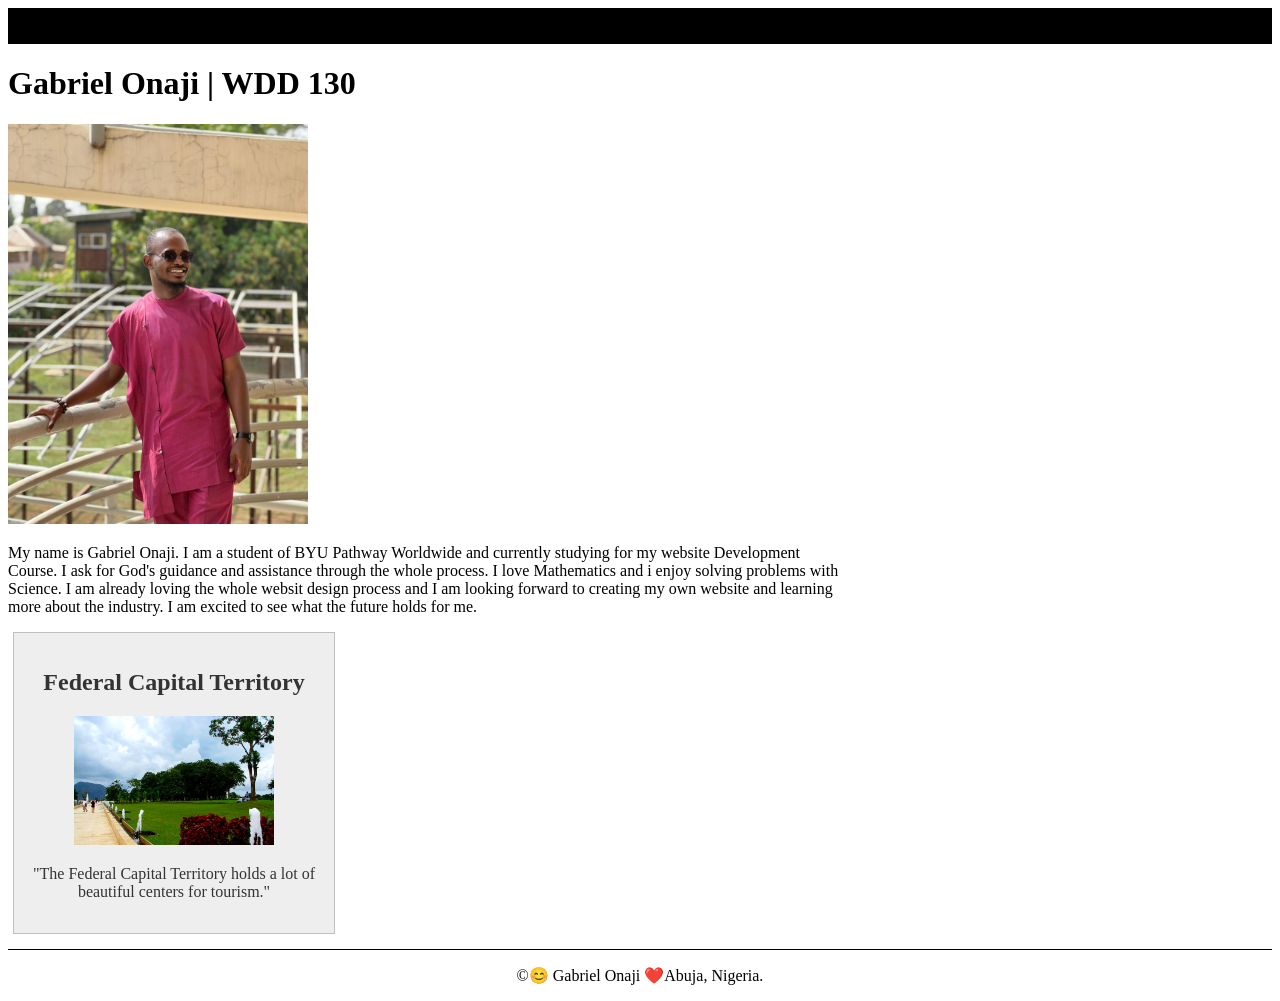
<file: index.html>
<!DOCTYPE html>
<html lang="en">

<head>
    <meta charset="UTF-8">
    <meta name="viewport" content="width=device-width, initial-scale=1.0">
    <title>Gabriel Onaji | WDD 130</title>
    <meta name="description"
      content="Gabriel Onaji's home page showing his photo and country of residence.">
    <meta name="author" content="Gabriel Onaji">
    <link rel="stylesheet" href="styles/styles.css">
</head>


<body>
    <header>
        <nav>
            <a href="#">Home</a>
            <a href="wwr/">Rafting Website</a>
        </nav>
    </header>
    <main>
        <h1>Gabriel Onaji | WDD 130</h1>
        <img src="images/profile.jpg" alt="Gabriel Onaji" width="200">
        <p>My name is Gabriel Onaji. I am a student of BYU Pathway Worldwide and currently studying
            for my website Development Course. I ask for God's guidance and assistance through the
            whole process. I love Mathematics and i enjoy solving problems with Science. I am
            already loving the whole websit design process and I am looking forward to creating my
            own website and learning more about
            the industry. I am excited to see what the future holds for me.</p>
    </main>

    <aside>
        <h2> Federal Capital Territory</h2>
        <img src="images/millenium_park.jpg" alt="Millenium Park Abuja.">
        <p>"The Federal Capital Territory holds a lot of beautiful centers for tourism."</p>
    </aside>

    <footer>
        <p>&copy;😊 Gabriel Onaji ❤️Abuja, Nigeria.</p>
    </footer>

</body>

</html>
</file>
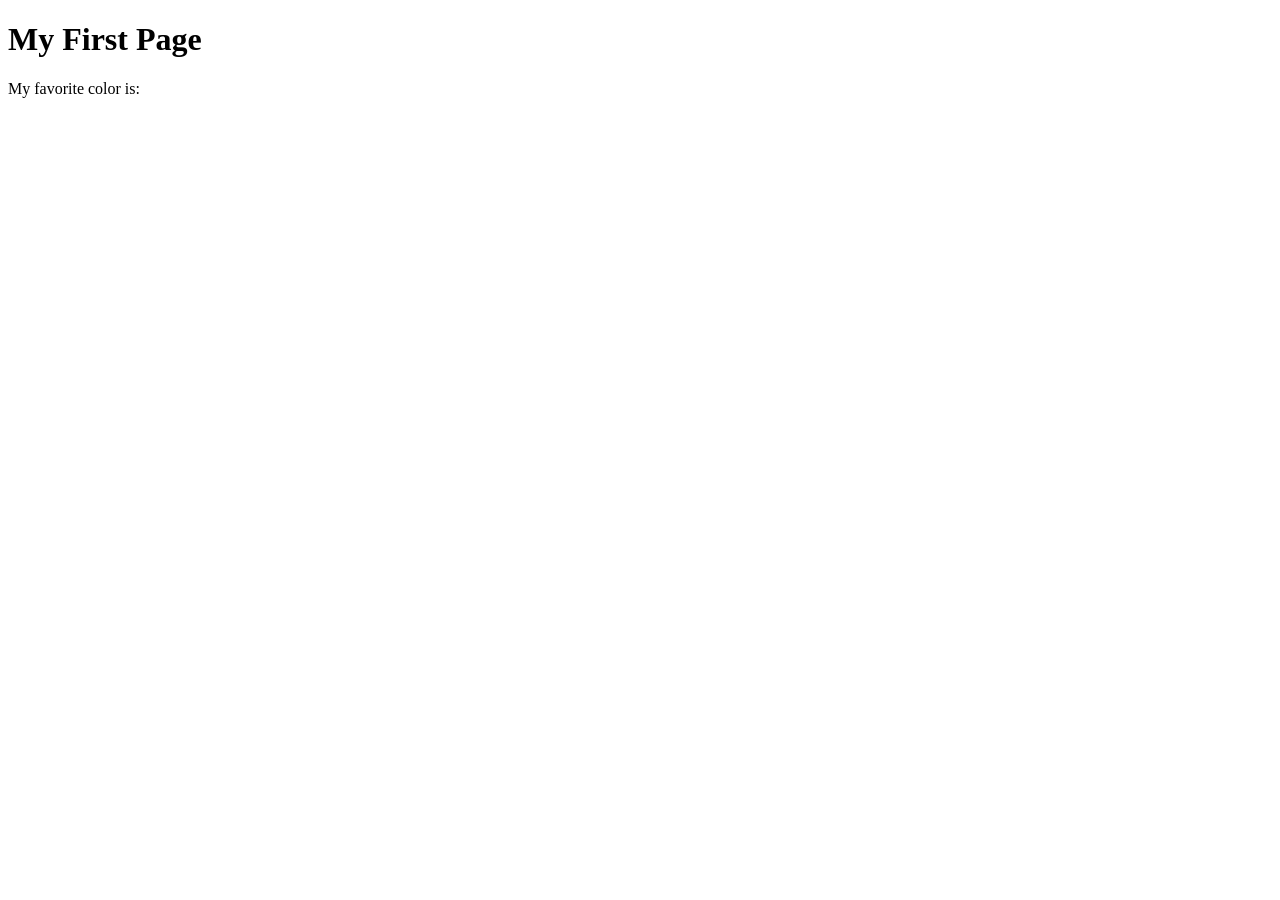
<file: week01/first-page.html>
<!DOCTYPE html>
<html lang="en">
<head>
    <meta charset="UTF-8">
    <meta name="viewport" content="width=device-width, initial-scale=1.0">
    <title>My First Page</title>
</head>
<body>
    <h1>My First Page</h1>
    <p>My favorite color is: </p>
</body>
</html>
</file>
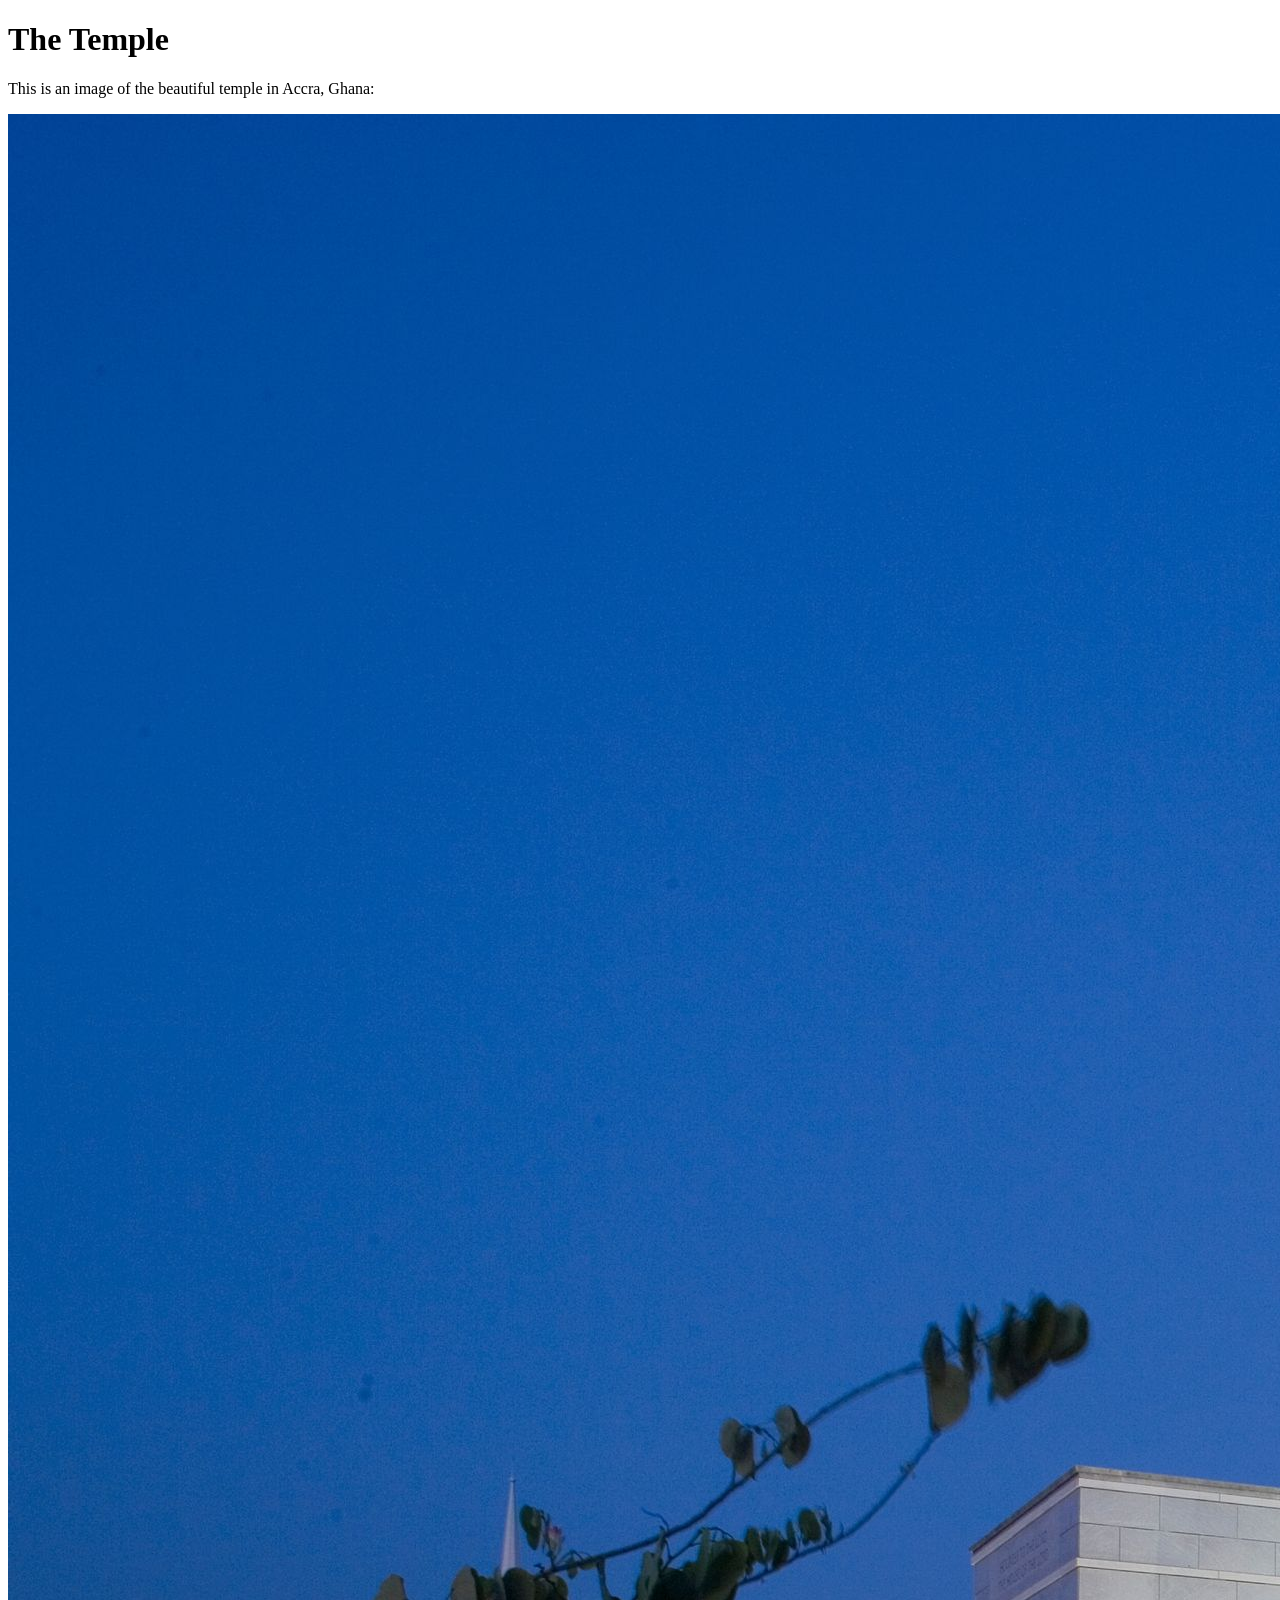
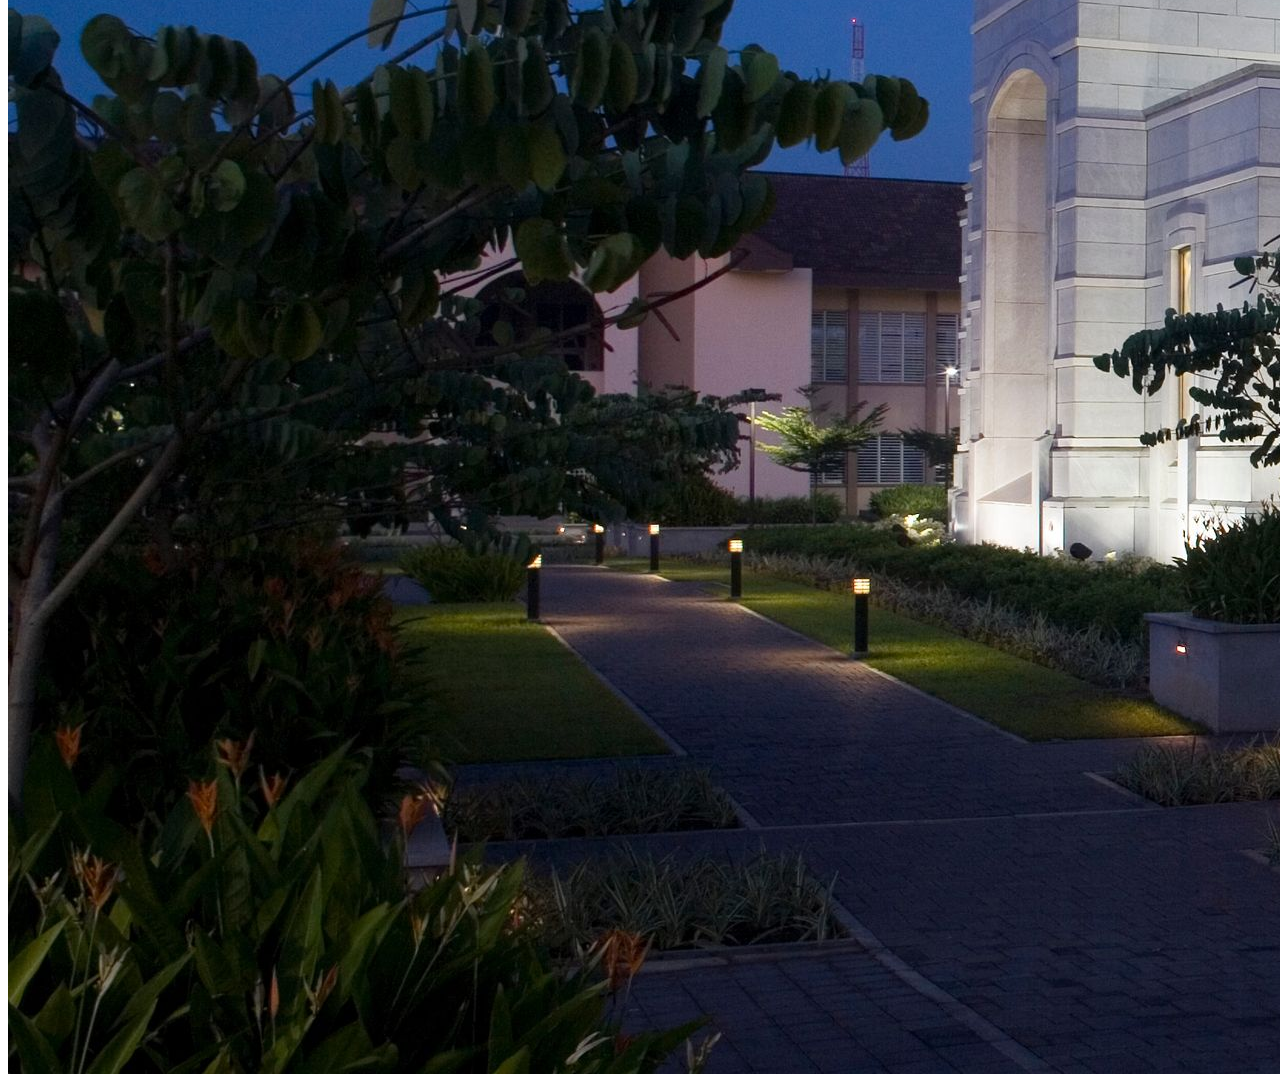
<file: week01/images.html>
<!DOCTYPE html>
<html lang="en">
<head>
    <meta charset="UTF-8">
    <meta name="viewport" content="width=device-width, initial-scale=1.0">
    <title>Temple Image</title>
</head>
<body>
    <h1>The Temple</h1>
    <p>This is an image of the beautiful temple in Accra, Ghana:</p>
    <img src="images/temple-large.jpeg" alt="The Accra Ghana Temple">
    
</body>
</html>
</file>
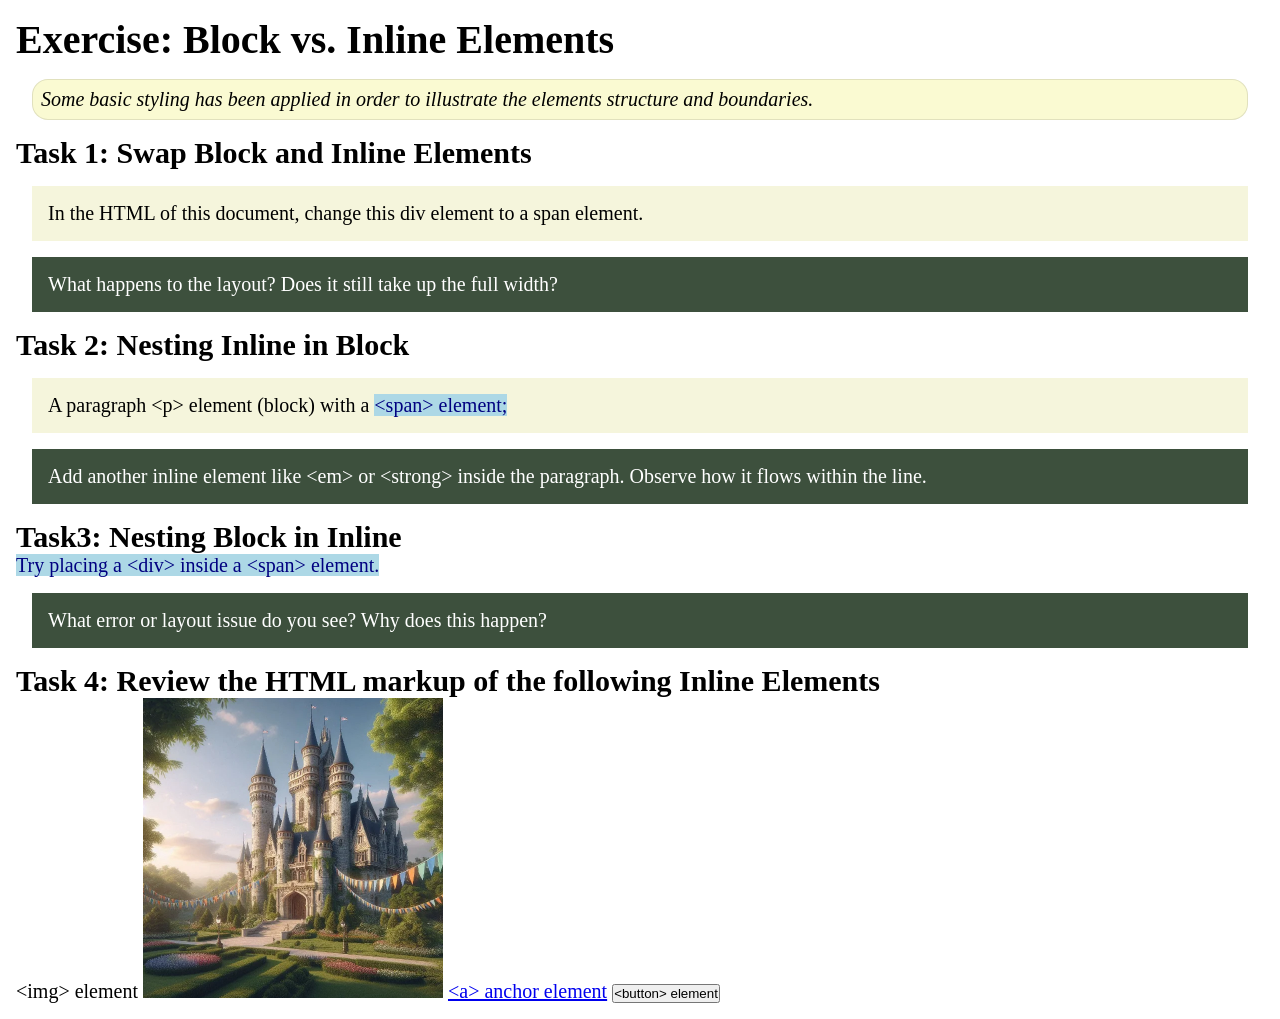
<file: week02/block-vs-inline.html>
<!DOCTYPE html>
<html lang="en">

<head>
    <meta charset="UTF-8">
    <meta name="viewport" content="width=device-width, initial-scale=1.0">
    <title>Exercise: Block vs. Inline Elements</title>
    <link rel="stylesheet" href="styles/block-vs-inline.css">
</head>

<body>
    <main>
        <h1>Exercise: Block vs. Inline Elements</h1>
        <p class="note">Some basic styling has been applied in order to illustrate the elements structure and
            boundaries.</p>

        <h2>Task 1: Swap Block and Inline Elements</h2>
        <div>In the HTML of this document, change this div element to a span element.</div>

        <p class="question">What happens to the layout? Does it still take up the full width?</p>

        <h2>Task 2: Nesting Inline in Block</h2>
        <p>A paragraph &lt;p&gt; element (block) with a <span>&lt;span&gt; element;</span></p>
        <p class="question">Add another inline element like &lt;em&gt; or &lt;strong&gt; inside the paragraph. Observe
            how it flows within the line.</p>

        <h2>Task3: Nesting Block in Inline</h2>
        <span>Try placing a &lt;div&gt; inside a &lt;span&gt; element.</span>
            <p class="question">What error or layout issue do you see? Why does this happen?</p>


            <h2>Task 4: Review the HTML markup of the following Inline Elements</h2>
        &lt;img&gt; element
        <img src="images/castle.webp" alt="placeholder image (images are inline)" width="300" height="300">
        <a href="https://churchofjesuschrist.org">&lt;a&gt; anchor element</a>
        <button type="button">&lt;button&gt; element</button>
    </main>
</body>

</html>
</file>
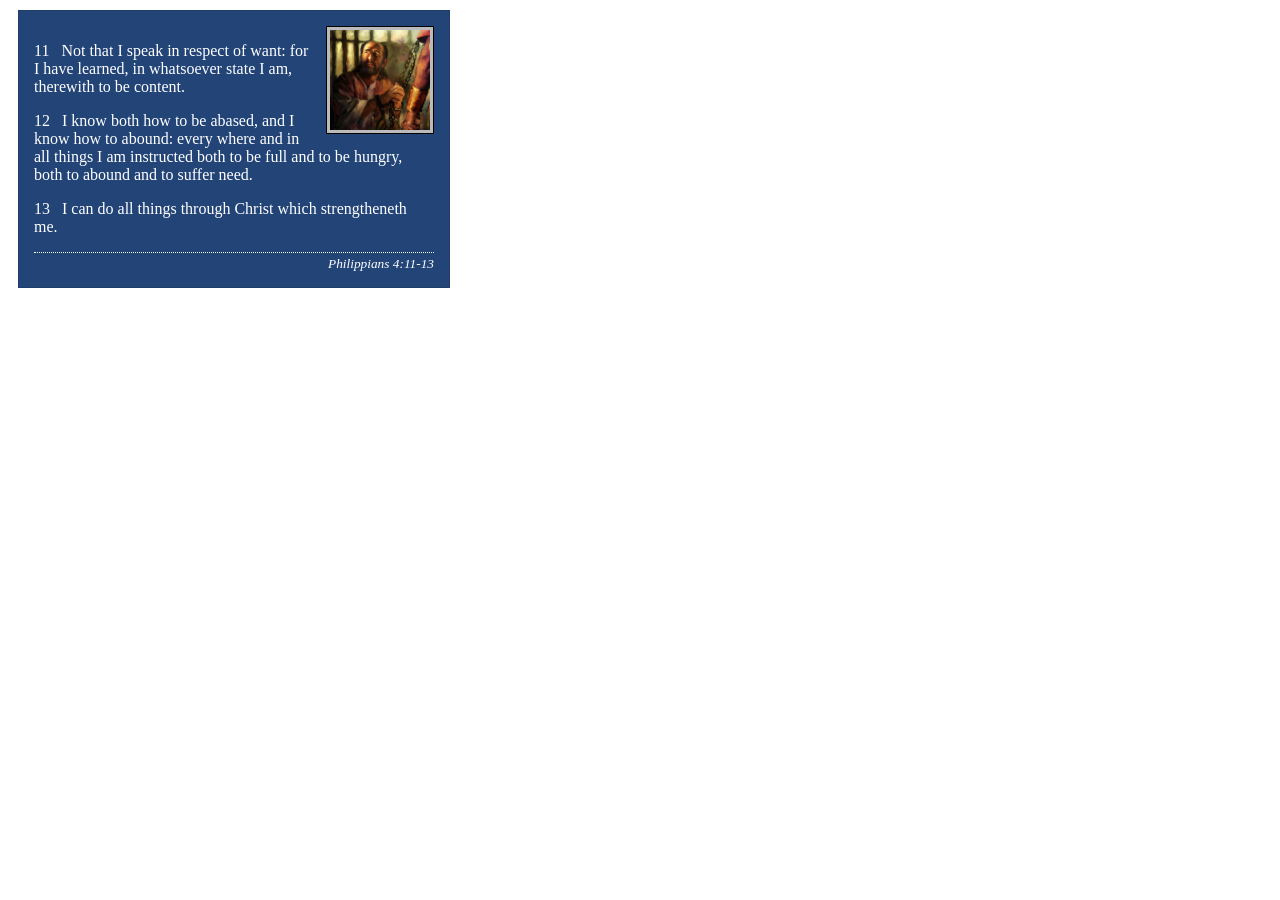
<file: week02/box-model-solution.html>
<!DOCTYPE html>
<html lang="en">
<head>
    <meta charset="UTF-8">
    <meta name="viewport" content="width=device-width, initial-scale=1.0">
    <title>Box Model Activity</title>
    <link rel="stylesheet" href="styles/box-model-solution.css">
</head>
<body>
    <main>
        <div class="callout">
            <img src="images/apostle-paul-imprisoned.webp" alt="Paul the Apostle - Imprisoned in Rome" width="200" height="200">
            <blockquote>
                <p>11 &nbsp; Not that I speak in respect of want: for I have learned, in whatsoever state I am, therewith to be content.</p>
                <p>12 &nbsp; I know both how to be abased, and I know how to abound: every where and in all things I am instructed both to be full and to be hungry, both to abound and to suffer need.</p>
                <p>13 &nbsp; I can do all things through Christ which strengtheneth me.</p>
            </blockquote>
            <cite>Philippians 4:11-13</cite>
        </div>
    </main>
</body>
</html>
</file>
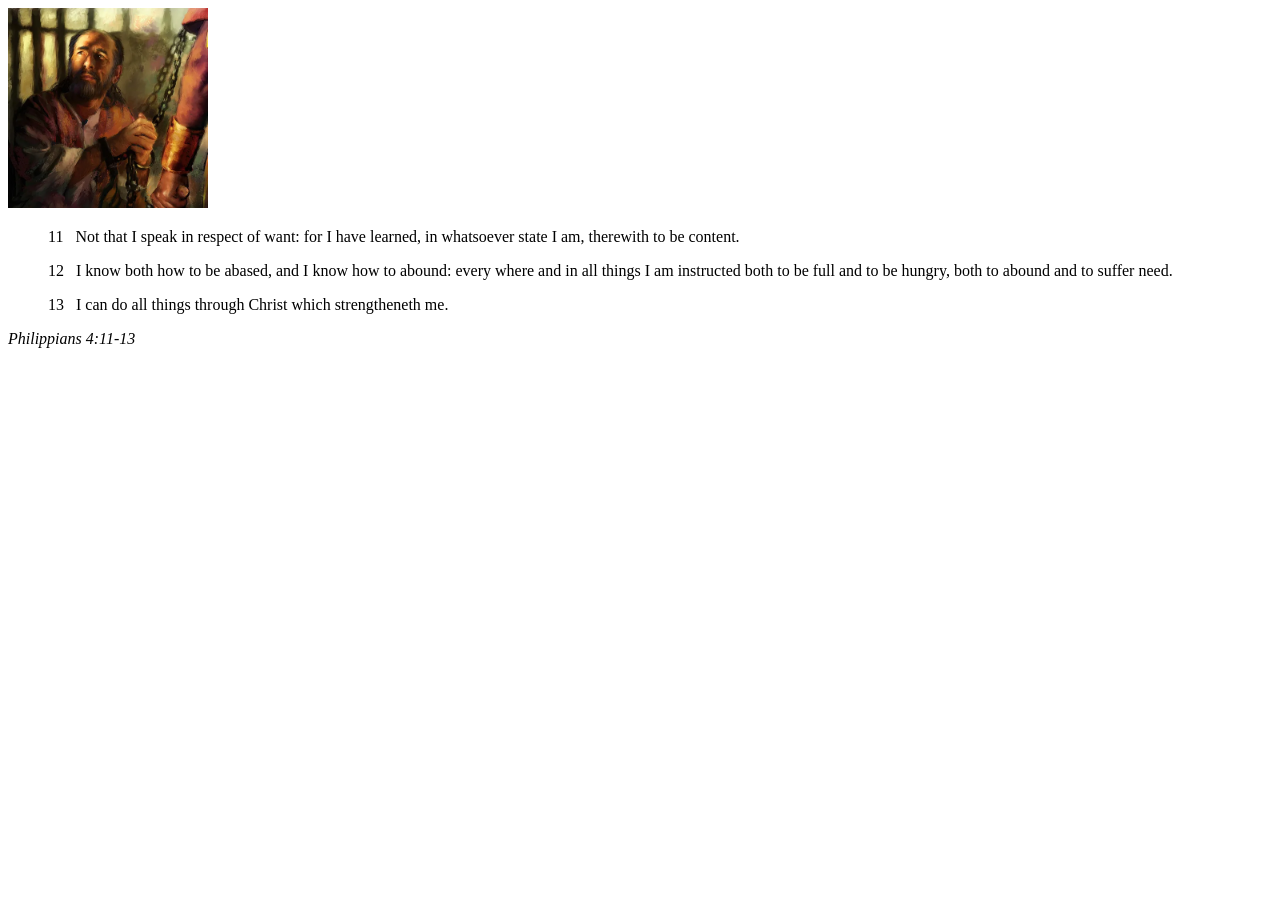
<file: week02/box-model.html>
<!DOCTYPE html>
<html lang="en">
<head>
    <meta charset="UTF-8">
    <meta name="viewport" content="width=device-width, initial-scale=1.0">
    <title>Box Model Activity</title>
</head>
<body>
    <main>
        <div class="callout">
            <img src="images/apostle-paul-imprisoned.webp" alt="Paul the Apostle - Imprisoned in Rome" width="200" height="200">
            <blockquote>
                <p>11 &nbsp; Not that I speak in respect of want: for I have learned, in whatsoever state I am, therewith to be content.</p>
                <p>12 &nbsp; I know both how to be abased, and I know how to abound: every where and in all things I am instructed both to be full and to be hungry, both to abound and to suffer need.</p>
                <p>13 &nbsp; I can do all things through Christ which strengtheneth me.</p>
            </blockquote>
            <cite>Philippians 4:11-13</cite>
        </div>
    </main>
</body>
</html>
</file>
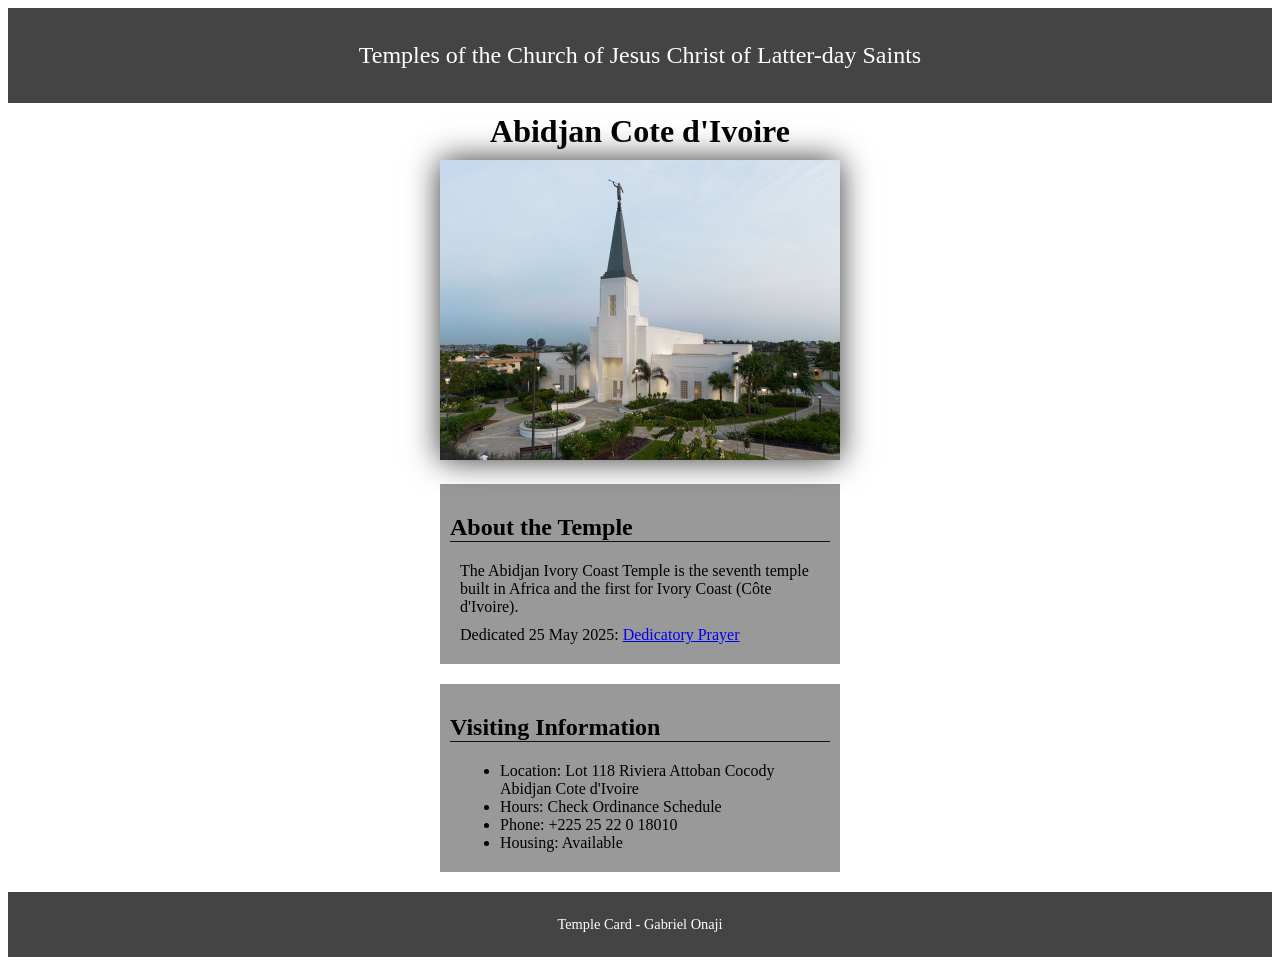
<file: week02/temple.html>
<!DOCTYPE html>
<html lang="en">

<head>
    <meta charset="UTF-8">
    <meta name="viewport" content="width=device-width, initial-scale=1.0">
    <title>Temple Card - Abidjan Cote d'Ivoire</title>
    <link rel="stylesheet" href="styles/temple.css">
</head>

<body>
    <header>
        <p>Temples of the Church of Jesus Christ of Latter-day Saints</p>
    </header>
    <main>
        <h1>Abidjan Cote d'Ivoire</h1>
        <picture>
            <img src="images/abidjan-ivory-coast.jpeg" alt="Abidjan Cote d'Ivoire Temple">
        </picture>
        <section>
            <h2>About the Temple</h2>
            <p>The Abidjan Ivory Coast Temple is the seventh temple built in Africa and the first
                for Ivory Coast (Côte
                d'Ivoire).</p>
            <p>Dedicated 25 May 2025: <a
                  href="https://www.churchofjesuschrist.org/temples/dedicatory-prayer/abidjan-ivory-coast-temple/2025-05-25?lang=eng"
                  target="_blank" rel="noopener noreferrer">Dedicatory Prayer</a></p>
        </section>
        <section>
            <h2>Visiting Information</h2>
            <ul>
                <li>Location: Lot 118 Riviera Attoban Cocody Abidjan Cote d'Ivoire</li>
                <li>Hours: Check Ordinance Schedule</li>
                <li>Phone: +225 25 22 0 18010</li>
                <li>Housing: Available</li>
            </ul>
        </section>
    </main>
    <footer>
        <p>Temple Card - Gabriel Onaji </p>
    </footer>
</body>

</html>
</file>
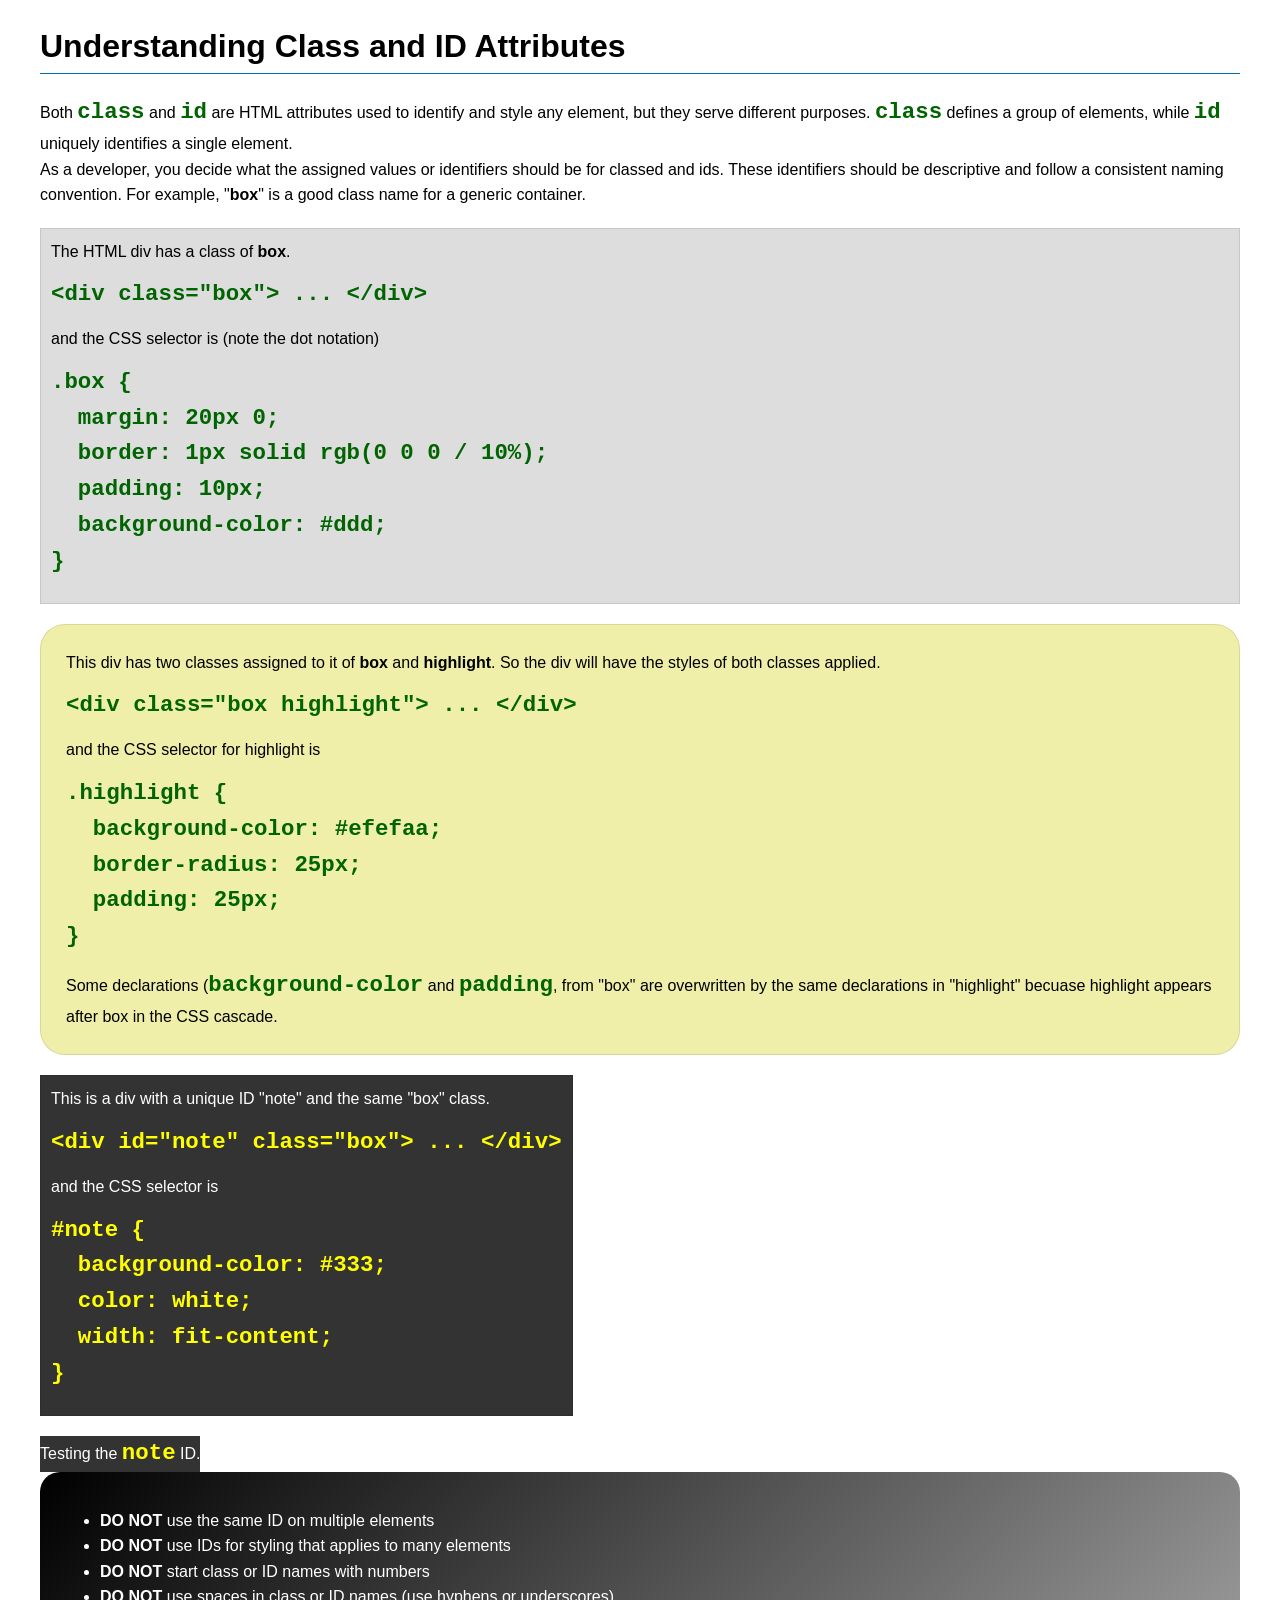
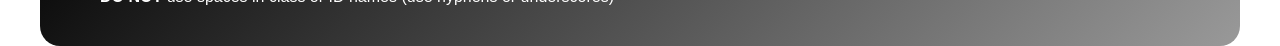
<file: week03/class-and-id.html>
<!DOCTYPE html>
<html lang="en">

<head>
    <meta charset="UTF-8">
    <meta name="viewport" content="width=device-width, initial-scale=1.0">
    <title>Class vs ID Attributes</title>
    <link rel="stylesheet" href="styles/class-and-id.css">
</head>

<body>
    <h1>Understanding Class and ID Attributes</h1>
    <p>Both <code>class</code> and <code>id</code> are HTML attributes used to identify and style any element, but they
        serve different purposes. <code>class</code> defines a group of elements, while <code>id</code> uniquely
        identifies a single element.</p>
    <p>As a developer, you decide what the assigned values or identifiers should be for classed and ids. These
        identifiers should be
        descriptive and follow a consistent naming convention. For example, "<strong>box</strong>" is a good class name
        for a generic container.</p>
    <div class="box">
        <p>The HTML div has a class of <strong>box</strong>.</p>
        <pre><code class="html">&lt;div class="box"&gt; ... &lt;/div&gt;</code></pre>
        and the CSS selector is (note the dot notation)
        <pre><code class="css">.box {
  margin: 20px 0;
  border: 1px solid rgb(0 0 0 / 10%);
  padding: 10px;
  background-color: #ddd; 
}</code></pre>
    </div>

    <div class="box highlight">
        <p>This div has two classes assigned to it of <strong>box</strong> and <strong>highlight</strong>. So the div
            will have the styles of both classes applied.</p>
        <pre><code class="html">&lt;div class="box highlight"&gt; ... &lt;/div&gt;</code></pre>
        and the CSS selector for highlight is
        <pre><code class="css">.highlight {
  background-color: #efefaa;
  border-radius: 25px;
  padding: 25px;
}</code></pre>
<p>Some declarations (<code>background-color</code> and <code>padding</code>, from "box" are overwritten by the same declarations in "highlight" becuase highlight appears after box in the CSS cascade.</p>
    </div>

    <div id="note" class="box">
        <p>This is a div with a unique ID "note" and the same "box" class.</p>
        <pre><code class="html">&lt;div id="note" class="box"&gt; ... &lt;/div&gt;</code></pre>
        and the CSS selector is
        <pre><code class="css">#note {
  background-color: #333;
  color: white;
  width: fit-content;
}</code></pre>
    </div>

    <div id="note">
        <p>Testing the <code>note</code> ID.</p>
    </div>

    <section id="best-practice">
        <ul>
            <li><strong>DO NOT</strong> use the same ID on multiple elements</li>
            <li><strong>DO NOT</strong> use IDs for styling that applies to many elements</li>
            <li><strong>DO NOT</strong> start class or ID names with numbers</li>
            <li><strong>DO NOT</strong> use spaces in class or ID names (use hyphens or underscores)</li>
        </ul>
    </section>




</body>

</html>
</file>
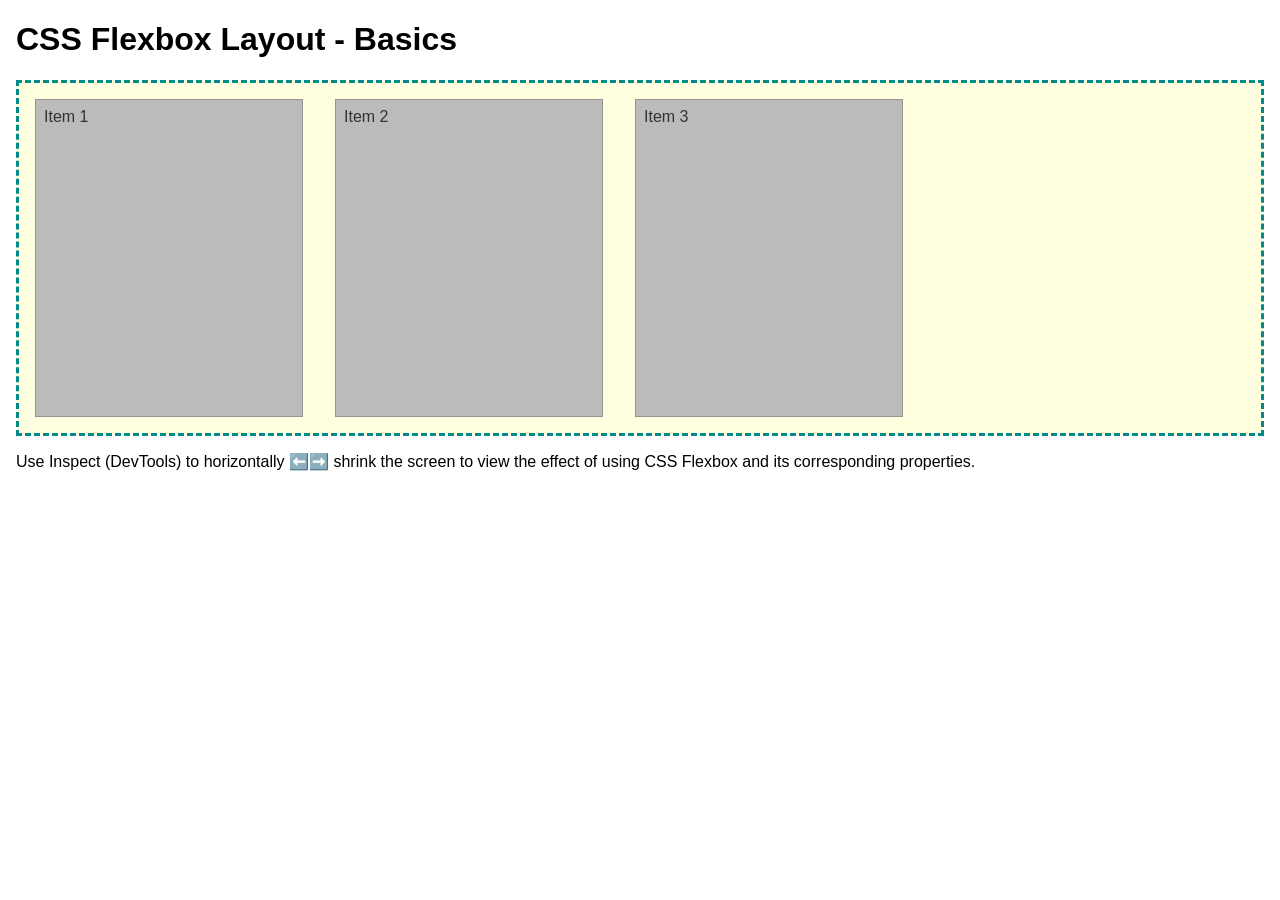
<file: week04/flexbox-layout.html>
<!DOCTYPE html>
<html lang="en">
<head>
    <meta charset="UTF-8">
    <meta name="viewport" content="width=device-width, initial-scale=1.0">
    <title>CSS Flexbox Layout - Basics</title>
    <link rel="stylesheet" href="styles/flexbox.css">
</head>
<body>
    <main>
        <h1>CSS Flexbox Layout - Basics</h1>
        <div class="flex-container">
            <div class="flex-item item1">Item 1</div>
            <div class="flex-item item2">Item 2</div>
            <div class="flex-item item3">Item 3</div>
        </div>
        <p>Use Inspect (DevTools) to horizontally ⬅️➡️ shrink the screen to view the effect of using CSS Flexbox and its corresponding properties.</p>
    </main>
</body>
</html>
</file>
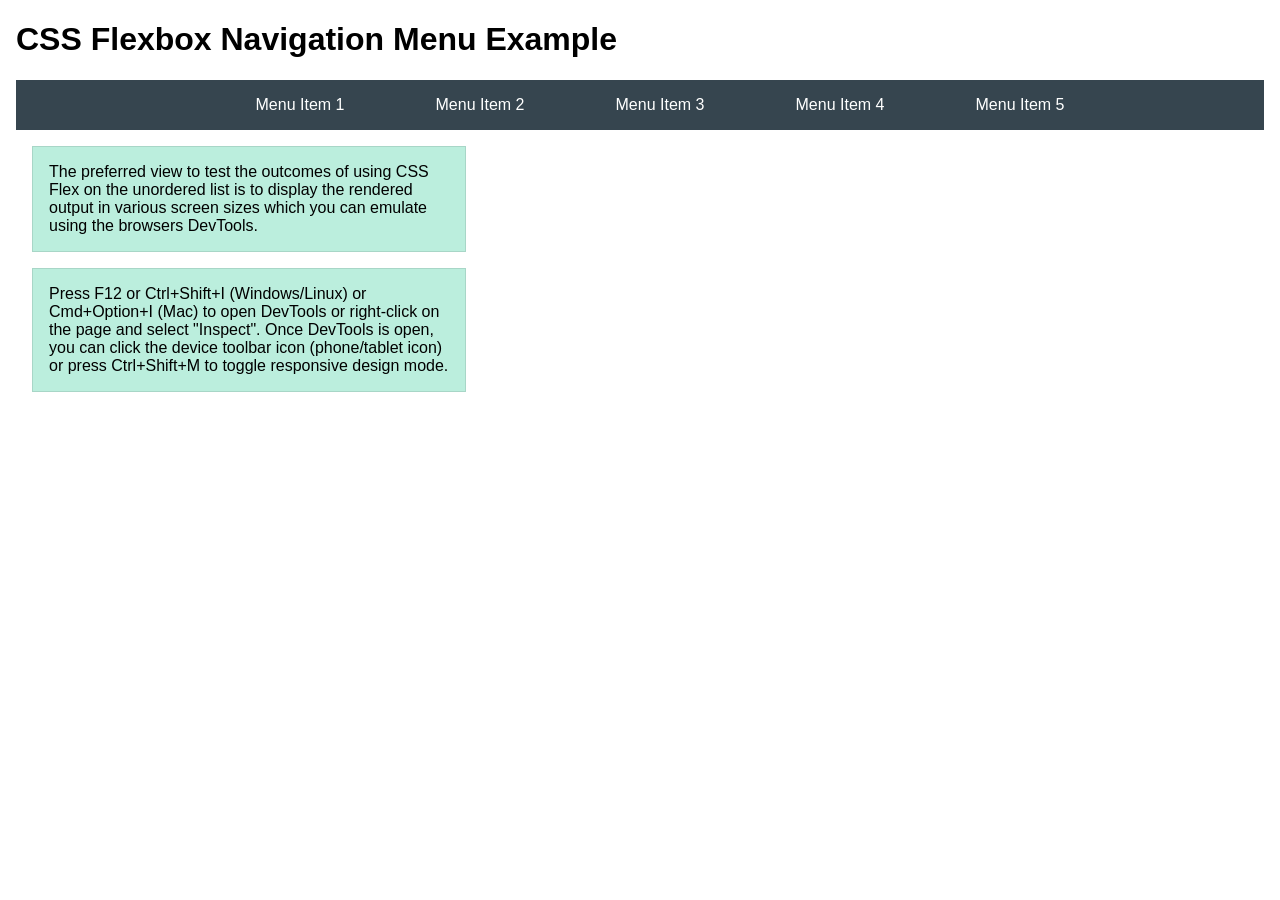
<file: week04/flexbox-menu.html>
<!DOCTYPE html>
<html lang="en">
<head>
    <meta charset="UTF-8">
    <meta name="viewport" content="width=device-width, initial-scale=1.0">
    <title>CSS Flexbox - Navigation Menu</title>
    <link rel="stylesheet" href="styles/flexbox-menu.css">
</head>
<body>
    <main>
        <h1>CSS Flexbox Navigation Menu Example</h1>
        <nav>
            <ul>
                <li><a href="#">Menu Item 1</a></li>
                <li><a href="#">Menu Item 2</a></li>
                <li><a href="#">Menu Item 3</a></li>
                <li><a href="#">Menu Item 4</a></li>
                <li><a href="#">Menu Item 5</a></li>
            </ul>
        </nav>
        <p>The preferred view to test the outcomes of using CSS Flex on the unordered list is to display the rendered output in various screen sizes which you can emulate using the browsers DevTools.</p>

        <p>Press F12 or Ctrl+Shift+I (Windows/Linux) or Cmd+Option+I (Mac) to open DevTools or right-click on the page and select "Inspect". Once DevTools is open, you can click the device toolbar icon (phone/tablet icon) or press Ctrl+Shift+M to toggle responsive design mode.</p>

                      
        
    </main>
</body>
</html>
</file>
<file: styles/styles.css>
main {
    max-width: 840px;
}

nav {
    background-color: #000;
    padding: 0;

}

nav a {
    color: #000;
    padding: 0;
    display: block;
}

aside {
    width: 18rem;
    margin: 5px;
    border: 1px solid rgb(1 4 3/ 0.2);
    padding: 1rem;
    background-color: #eee;
    color: #333;
    text-align: center;
}

h1 {
    color: #000;
}

aside img {
    width: 200px;
    height: auto;
}

main img {
    width: 300px;
    height: auto;
    border: #000;
    padding: 0%;
    box-shadow: 0px 0px;
}

p {
    padding: 0;
}

footer {
    margin-top: 15px;
    border-top: 1px solid #000;
    text-align: center;
}
</file>
<file: week02/styles/block-vs-inline.css>
* {
    margin: 0;
    padding: 0;
}

body {
    font-size: 20px;
    margin: 1rem;
}

p,
div {
    background-color: beige;
    margin: 1rem;
    padding: 1rem;
}

span {
    color: navy;
    background-color: lightblue;
}

code {
    margin: 0;
    padding: 0;
    color: green;
    font-size: 1.2rem;
}

.note {
    font-style: italic;
    background-color: lightgoldenrodyellow;
    border-radius: 1rem;
    border: 1px solid rgb(0 0 0 / 10%);
    margin: 1rem;
    padding: .5rem;
}

.question {
    background-color: #3d503d;
    color: #fff;
}
</file>
<file: week02/styles/box-model-solution.css>
.callout {
    max-width: 400px;
    margin: 10px;
    border: 1px solid rgba(0, 0, 0, .1);
    padding: 15px;
    background-color: #247;
    color: #fff;
}

.callout img {
    float: right;
    margin: 0 0 10px 15px;
    border: 1px solid #000;
    padding: 3px;
    background-color: #bbb;
    width: 100px;
    height: auto;

}

blockquote {
    margin: 0;
}

cite {
    display: block;
    border-top: 1px dotted #fff;
    padding-top: 3px;
    text-align: right;
    font-size: smaller;
}
</file>
<file: week02/styles/temple.css>
header,
footer {
    background-color: #444;
    color: #fff;
    padding: 10px;
    text-align: center;
    font-size: 1.5rem;
}

main {
    width: 400px;
    margin: 0 auto;
}

h1 {
    margin: 10px;
    text-align: center;
}

h2 {
    border-bottom: 1px solid #111;
}

img {
    width: 100%;
    height: auto;
    box-shadow: 0 0 30px #333;
}

section {
    margin: 20px 0;
    padding: 10px;
    border: 1px solid rgb(0, 0, 0 / 10%);
    background-color: #999;
}

section p {
    margin: 10px;
}

ul {
    margin: 10px;
}

footer {
    font-size: .9rem;
}
</file>
<file: week03/styles/class-and-id.css>
body {
    font-family: Arial, sans-serif;
    line-height: 1.6;
    margin: 0;
    padding: 0 40px;
}

h1 {
    border-bottom: 1px solid rgb(0 110 182);
    padding-bottom: 0;
}



p {
    margin: 0;
}

code {
    color: darkgreen;
    font-weight: 700;
    font-size: 1.4rem;
}

/* Class examples - can be reused */

.box {
    margin: 20px 0;
    border: 1px solid rgb(0 0 0 / 10%);
    padding: 10px;
    background-color: #ddd; /* this is shorthand for #dddddd */
}

.highlight {
    background-color: #efefaa;
    border-radius: 25px;
    padding: 25px;
}

/* ID examples - should be unique */

#note {
    background-color: #333;
    color: white;
    width: fit-content;
}

#note code {
    color: yellow;
}

#best-practice {
    background: linear-gradient(135deg, #000 0%, #999 100%);
    color: white;
    border-radius: 20px;
    padding: 20px
}
</file>
<file: week04/styles/flexbox.css>
body {
    font-family: Helvetica, Arial, sans-serif;
    margin: 1rem;
}

.flex-container {
    border: 3px dashed darkcyan;
    background-color: lightyellow;
    display: flex;
    flex-wrap: wrap;
}

.flex-item {
    width: 250px;
    margin: 1rem;
    border: 1px solid rgb(0 0 0 / 20%);
    padding: 0.5rem;
    background-color: #bbb;
    color: #333;
}

.item1 {
    min-height: 100px;
}

.item2 {
    min-height: 200px;
}

.item3 {
    min-height: 300px;
}
</file>
<file: week04/styles/flexbox-menu.css>
body {
    font-family: Helvetica, Arial, sans-serif;
    margin: 1rem;
}

nav {
    background-color: #36454f;
}

nav ul {
    list-style-type: none;
    display: flex;
    flex-wrap: wrap;
    max-width: 900px;
    margin: 0 auto;
    justify-content: space-around;
    align-items: center;
}

nav a {
    display: block;
    color: #fff;
    text-align: center;
    padding: 1rem;
    text-decoration: none;
}

p {
    margin: 1rem;
    border: 1px solid rgb(0 0 0 / 10%);
    padding: 1rem;
    background-color: #bed;
    max-width: 400px;
}

#devtools-btn {
    background-color: #36454f;
    color: white;
    border: none;
    padding: 12px 24px;
    margin: 1rem;
    font-size: 16px;
    font-family: Helvetica, Arial, sans-serif;
    border-radius: 4px;
    cursor: pointer;
    transition: background-color 0.3s ease;
}

#devtools-btn:hover {
    background-color: #4a5a6a;
}

#devtools-btn:active {
    background-color: #2a3a4a;
}
</file>
